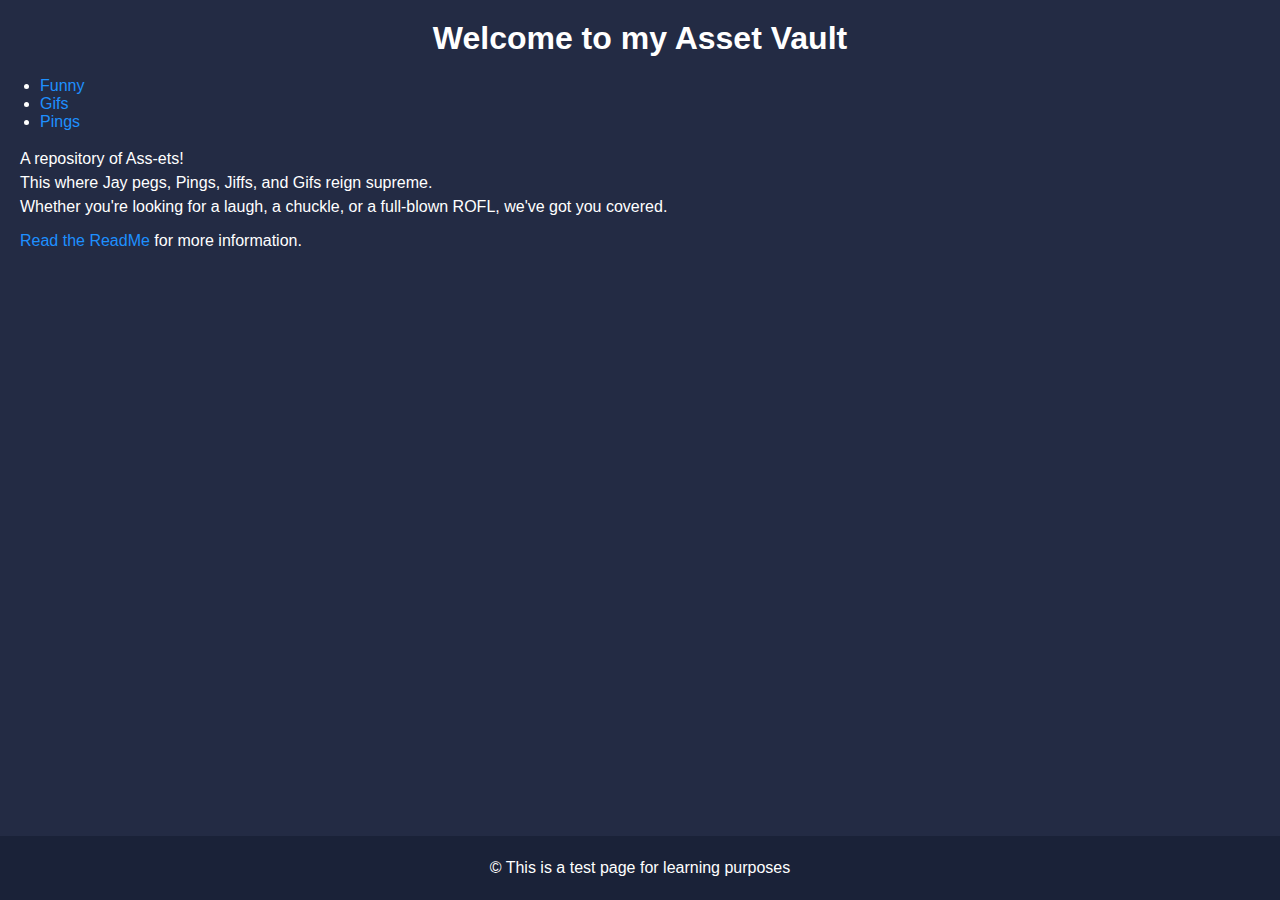
<file: index.html>
<!DOCTYPE html>
<html lang="en">

<head>
    <title>Asset Vault</title>
    <meta charset="UTF-8">
    <meta name="viewport" content="width=device-width, initial-scale=1.0">
    <meta name="description" content="A collection of assets in various formats">
    <link rel="stylesheet" href="styles.css">
</head>

<body>
    <header>
        <h1>Welcome to my Asset Vault</h1>
        <nav>
            <ul>
                <li><a href="Funny/index.html">Funny</a></li>
                <li><a href="Gifs/index.html">Gifs</a></li>
                <li><a href="Pings/index.html">Pings</a></li>
            </ul>
        </nav>
    </header>
    <main>
        <p>A repository of Ass-ets! 
            <br>This where Jay pegs, Pings, Jiffs, and Gifs reign supreme. 
            <br>Whether you're looking for a laugh, a chuckle, or a full-blown ROFL, we've got you covered.</p>
        <p><a href="README.md">Read the ReadMe</a> for more information.</p>
    </main>
    <footer>
        <p>&copy; This is a test page for learning purposes</p>
    </footer>
</body>

</html>
</file>
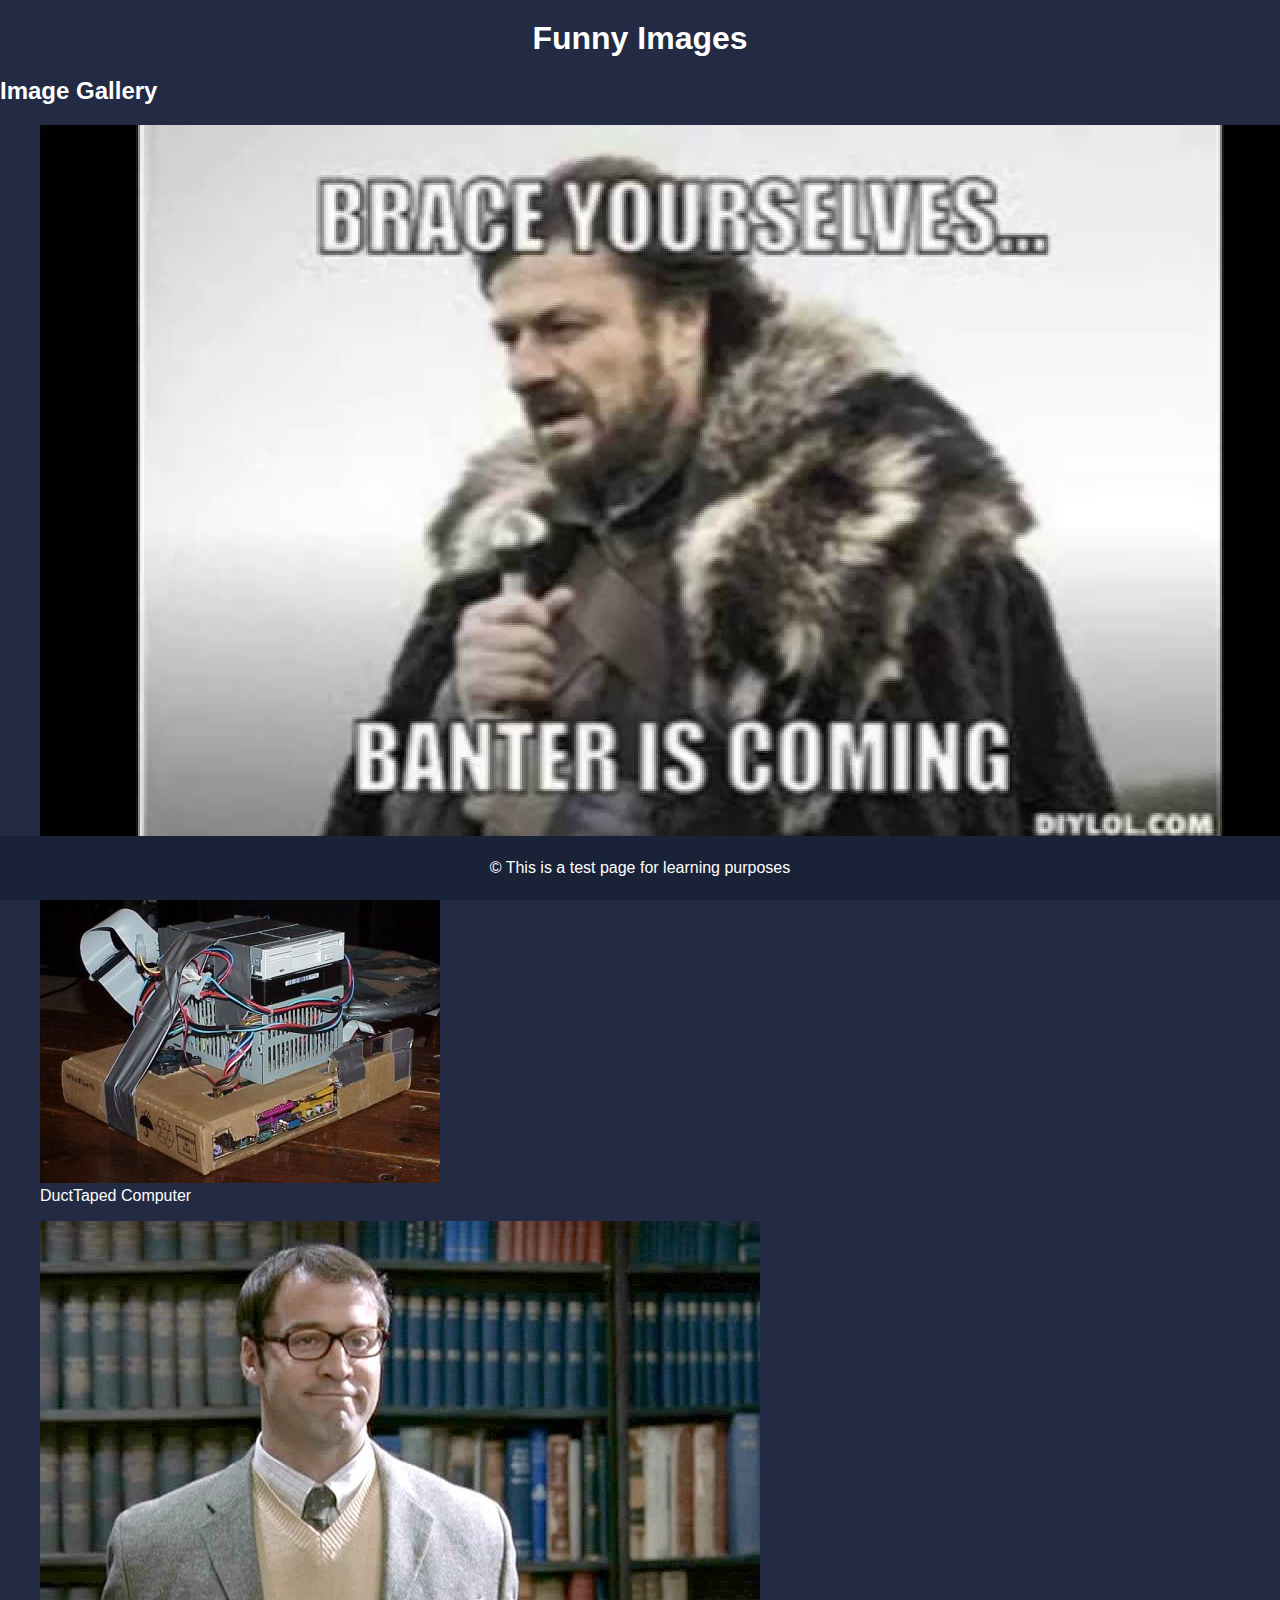
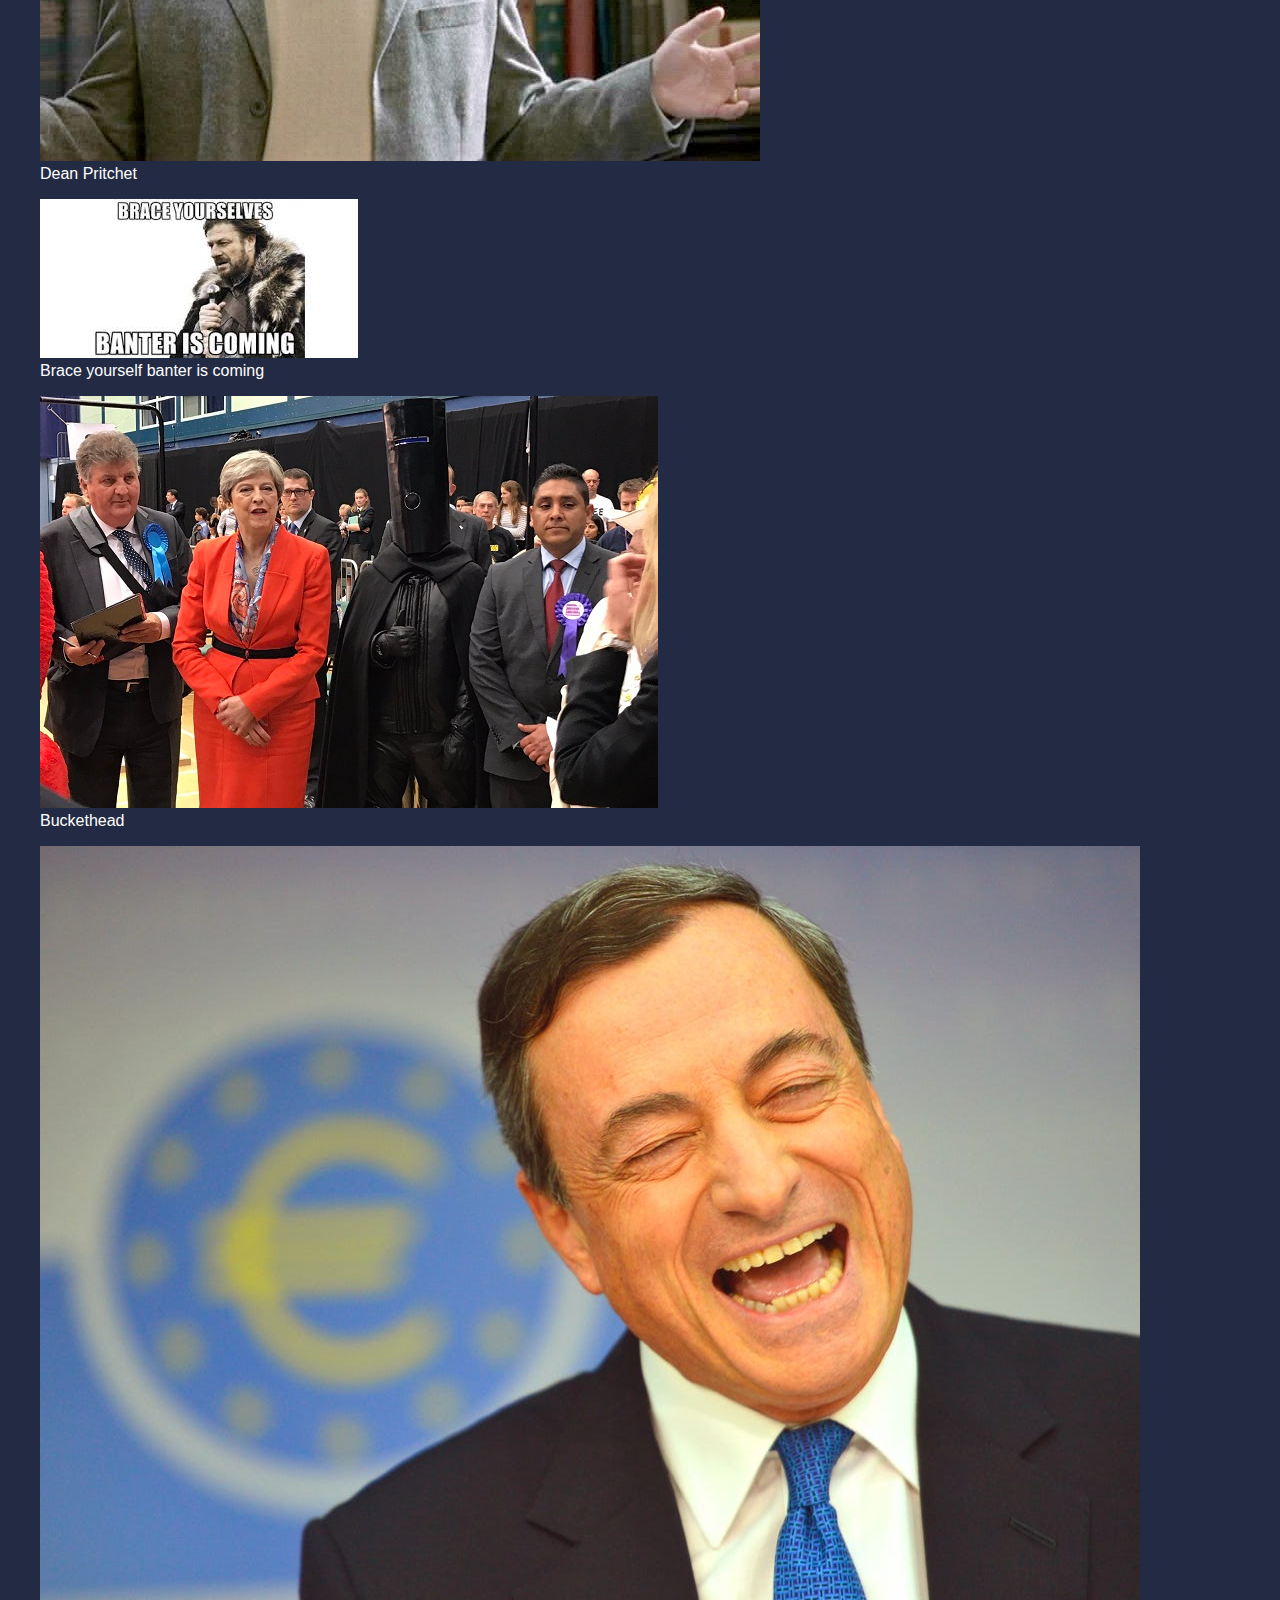
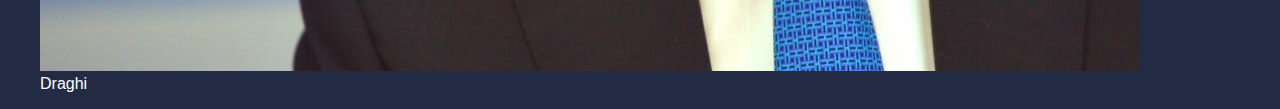
<file: Funny/index.html>
<!DOCTYPE html>
<html lang="en">
<head>
    <meta charset="UTF-8">
    <meta name="viewport" content="width=device-width, initial-scale=1.0">
    <title>Funny Images</title>
    <link rel="stylesheet" href="../styles.css">
</head>
<body>
    <header>
        <h1>Funny Images</h1>
    </header>
    <main>
        <section>
            <h2>Image Gallery</h2>
            <div class="gallery">
                <figure>
                    <img src="Banter.jpg" alt="Banter">
                    <figcaption>Banter</figcaption>
                </figure>
                <figure>
                    <img src="DuctTaped Computer.jpg" alt="DuctTaped Computer">
                    <figcaption>DuctTaped Computer</figcaption>
                </figure>
                <figure>
                    <img src="Dean Pritchet.jpg" alt="Dean Pritchet">
                    <figcaption>Dean Pritchet</figcaption>
                </figure>
                <figure>
                    <img src="Brace yourself banter is coming.jfif" alt="Brace yourself banter is coming">
                    <figcaption>Brace yourself banter is coming</figcaption>
                </figure>
                <figure>
                    <img src="Buckethead.jpg" alt="Buckethead">
                    <figcaption>Buckethead</figcaption>
                </figure>
                <figure>
                    <img src="Draghi.jpeg" alt="Draghi">
                    <figcaption>Draghi</figcaption>
                </figure>
            </div>
        </section>
    </main>
    <footer>
        <p>&copy; This is a test page for learning purposes</p>
    </footer>
</body>
</html>
</file>
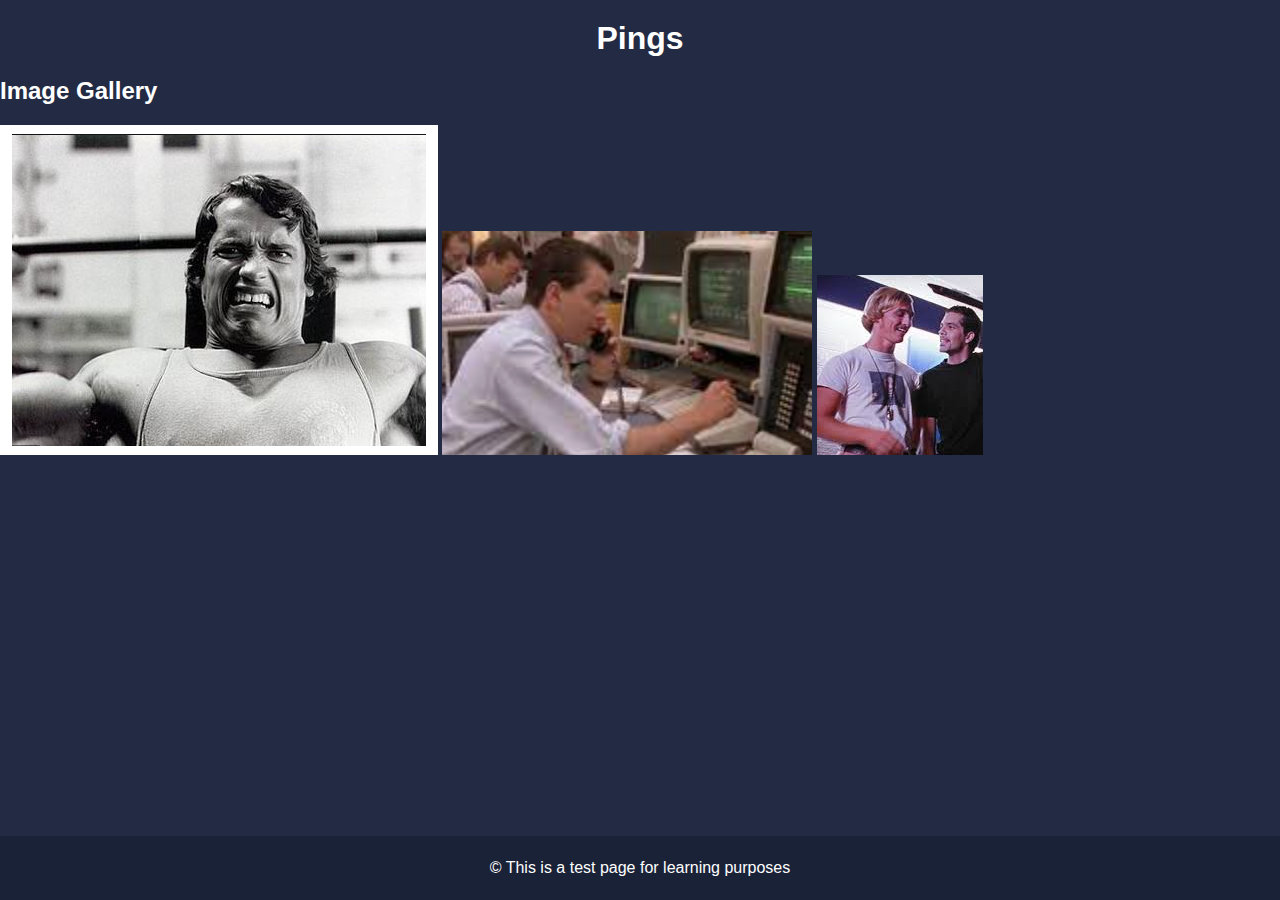
<file: Pings/index.html>
<!DOCTYPE html>
<html lang="en">
<head>
    <meta charset="UTF-8">
    <meta name="viewport" content="width=device-width, initial-scale=1.0">
    <title>Pings</title>
    <link rel="stylesheet" href="../styles.css">
</head>
<body>
    <header>
        <h1>Pings</h1>
    </header>
    <main>
        <section>
            <h2>Image Gallery</h2>
            <div class="gallery">
                <img src="Arnold.PNG" alt="Arnold">
                <img src="Bud%20Fox%202.png" alt="Bud Fox 2">
                <img src="Wooderson.PNG" alt="Wooderson">
            </div>
        </section>
    </main>
    <footer>
        <p>&copy; This is a test page for learning purposes</p>
    </footer>
</body>
</html>
</file>
<file: styles.css>
body {
    font-family: 'Proxima Nova', sans-serif;
    font-size: 16px;
    background-color: #232b44;
    color: #ffffff;
    margin: 0;
    padding: 0;
}

h1 {
    font-size: 2em;
    margin: 20px 0;
    text-align: center;
}

p {
    font-size: 1em;
    line-height: 1.5;
    margin: 10px 20px;
}

a {
    color: #1e90ff;
    text-decoration: none;
}

a:hover {
    text-decoration: underline;
}

footer {
    text-align: center;
    padding: 10px 0;
    background-color: #1a2238;
    color: #ffffff;
    position: fixed;
    width: 100%;
    bottom: 0;
}
</file>
